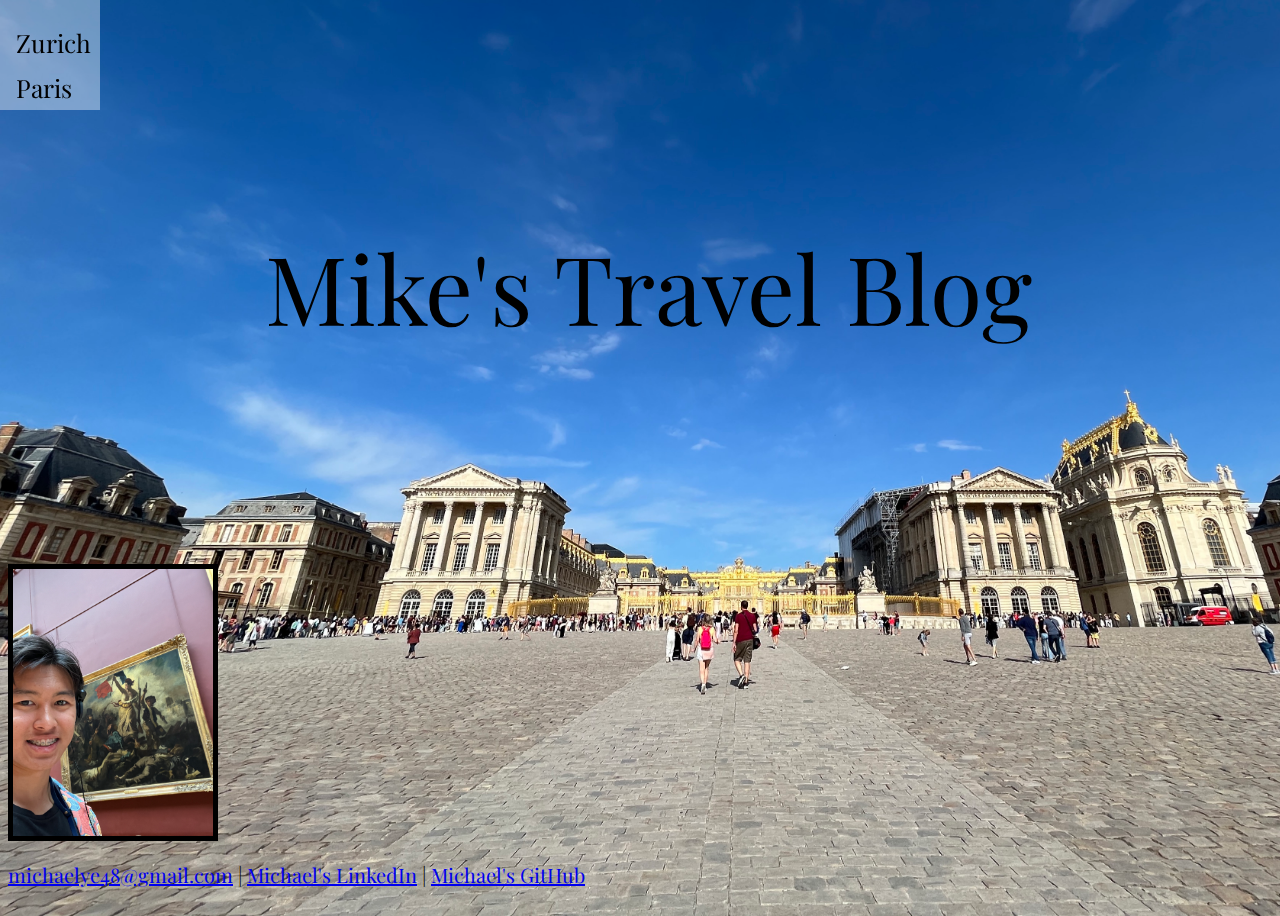
<file: index.html>
<!DOCTYPE html>
<html lang="en">
  <head>
    <title> Michael Ye's Blog </title>
    <meta charset="UTF-8">
    <meta name="description" content="This is the home page for Michael's travel blog">
    <meta name="keywords" content="Blog, Travel">
    <meta name="author" content="Michael Ye">
    <meta name="viewport" content="width=device-width, initial-scale=1.0">
    <meta http-equiv="X-UA-Compatible" content="IE=edge">
    <link rel="shortcut icon" href="images/Michael.jpeg">
    <link rel="stylesheet" href="styles.css">
    <script src="scripts.js"></script>
    <link rel="preconnect" href="https://fonts.googleapis.com">
    <link rel="preconnect" href="https://fonts.gstatic.com" crossorigin>
    <link href="https://fonts.googleapis.com/css2?family=Playfair+Display&display=swap" rel="stylesheet">
  </head>
  <body class="ind">
    <main>
      <div class="home">Mike's Travel Blog</div>
      <div class="side_nav">
        <a href="Zurich.html">Zurich</a>
        <a href="Paris.html">Paris</a>
      </div>
    </main>
    <img id="rand_img" width="200" src="images/Liberty.JPG" alt="random pictures here">
    <footer>
      <p>
        <a href="mailto:michaelye48@gmail.com">michaelye48@gmail.com</a> |
        <a href="https://www.linkedin.com/in/michael-ye-6831b9281/">Michael's LinkedIn</a> |
        <a href="https://github.com/MichaelYe48">Michael's GitHub</a>
      </p>
    </footer>
  </body>
</html>
</file>
<file: styles.css>
body {
    display: flex;
    flex-direction: column;
    min-height: 100vh;
    width: 100vw;
    overflow-x: auto;
    background-color: #F0E68C;
}

.ind {
    background-image: url('./images/VersaillesBackground.JPG');
    background-size: cover;
    background-repeat: no-repeat;
    display: flex;
    flex-direction: column;
    height: 100vh;
    width: 100vw;
    overflow: hidden;
}

main {
    height: 90vh;
    position: relative;
    padding: 0px 10px;
}

.content {
    display: flex;
    flex-direction: column;
    margin-left: 110px;
    padding: 0px 10px;
}

.row {
    display: flex;
}
  
.column {
    padding: 5px;
}

.home {
    max-width: 800px;
    width: 100%;
    height: 50vh;
    display: flex;
    align-items: center;
    justify-content: center;
    position: absolute;
    right: 0;
    left: 0;
    top: 0;
    bottom: 0;
    margin: auto;
    font-size: 95px;
}

footer {
    position: relative;
    font-size: 20px;
}

.side_nav {
    width: 100px;
    position: fixed;
    z-index: 1;
    top: 0;
    left: 0;
    background: rgba(255, 255, 255, .4);
    overflow-x: hidden;
    padding-top: 20px;
}
.side_nav a {
    padding: 6px 8px 6px 16px;
    text-decoration: none;
    font-size: 25px;
    color: #000000;
    display: block;
}

p {
    width: 700px;
}

.side_nav a:hover {
    color: #7CFC00;
}
  
.side_nav a:active {
    color: #FF00FF;
}

@media screen and (max-height: 450px) {
    .side_nav {padding-top: 15px;}
    .side_nav a {font-size: 18px;}
}

#rand_img {
    border: 5px solid #000000;
}

* {
    font-family: 'Playfair Display', serif;
}
</file>
